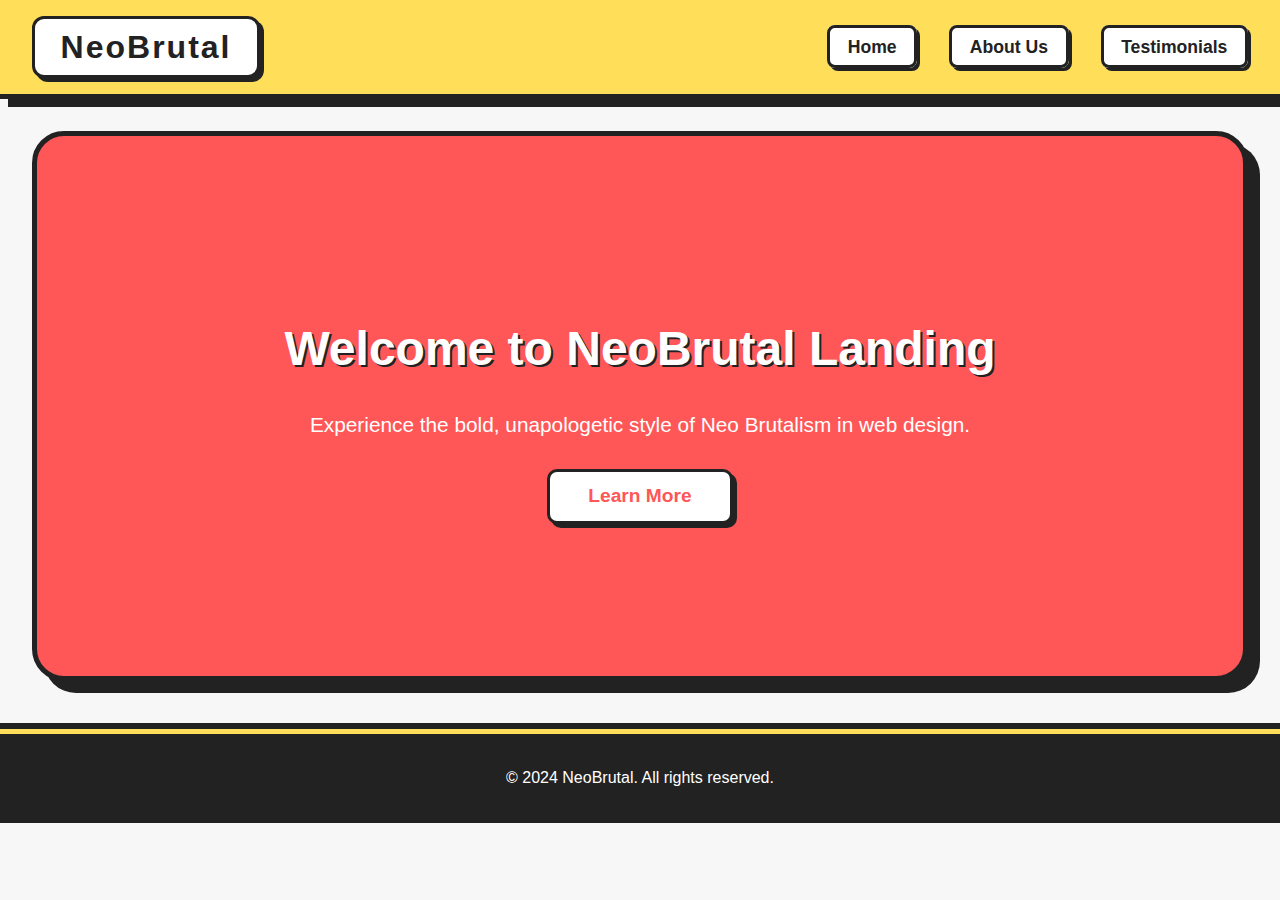
<file: Level-1/index.html>
<!DOCTYPE html>
<html lang="en">
<head>
  <meta charset="UTF-8">
  <meta name="viewport" content="width=device-width, initial-scale=1.0">
  <title>Neo Brutalism Landing Page</title>
  <link rel="stylesheet" href="style.css">
</head>
<body>
  <nav class="navbar">
    <div class="logo">NeoBrutal</div>
    <ul class="nav-links">
      <li><a href="index.html">Home</a></li>
      <li><a href="about.html">About Us</a></li>
      <li><a href="testimonials.html">Testimonials</a></li>
    </ul>
  </nav>
  <main class="hero">
    <h1>Welcome to NeoBrutal Landing</h1>
    <p>Experience the bold, unapologetic style of Neo Brutalism in web design.</p>
    <a href="about.html" class="cta-btn">Learn More</a>
  </main>
  <footer class="footer">
    <p>&copy; 2024 NeoBrutal. All rights reserved.</p>
  </footer>
</body>
</html>
</file>
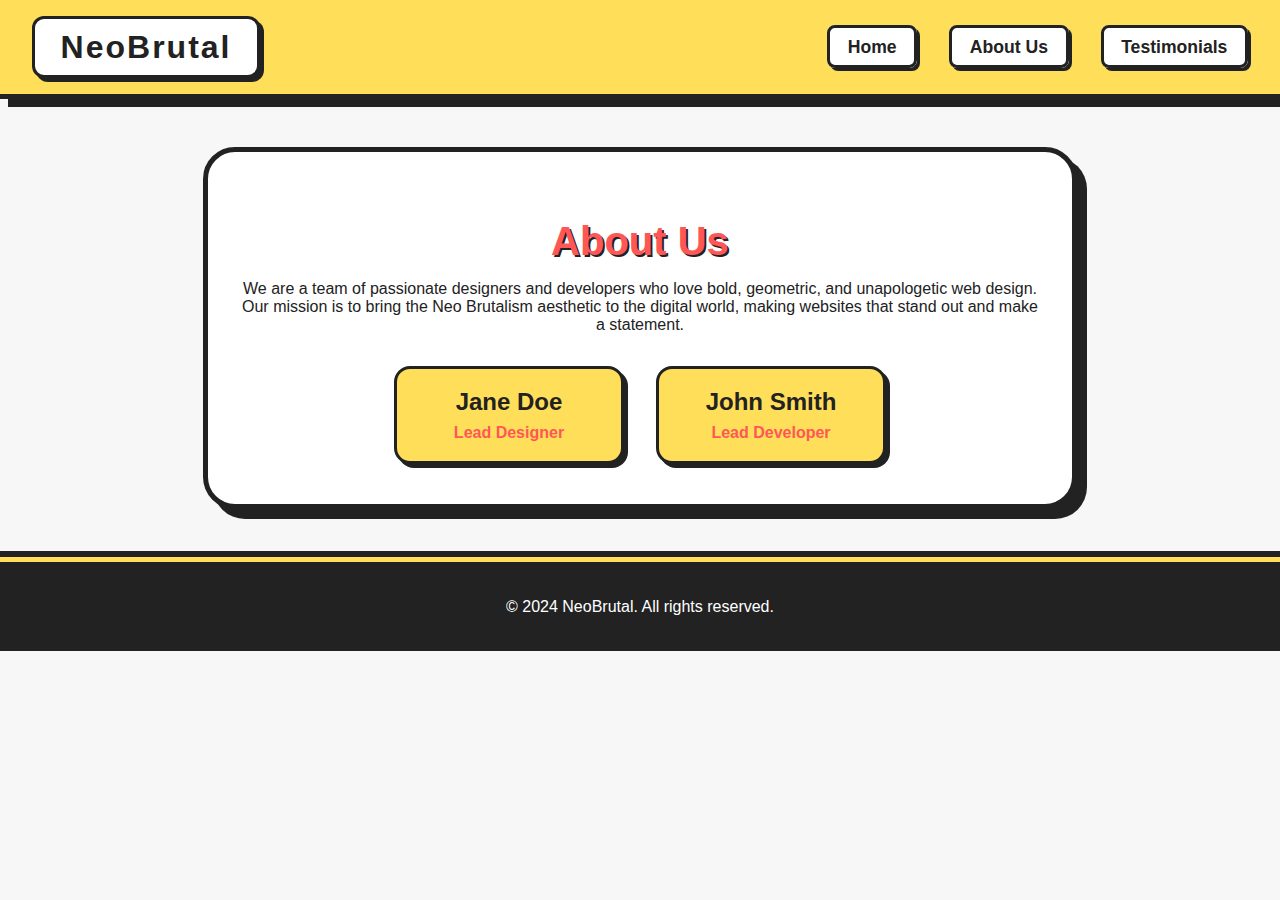
<file: Level-1/about.html>
<!DOCTYPE html>
<html lang="en">
<head>
  <meta charset="UTF-8">
  <meta name="viewport" content="width=device-width, initial-scale=1.0">
  <title>About Us - Neo Brutalism</title>
  <link rel="stylesheet" href="style.css">
</head>
<body>
  <nav class="navbar">
    <div class="logo">NeoBrutal</div>
    <ul class="nav-links">
      <li><a href="index.html">Home</a></li>
      <li><a href="about.html">About Us</a></li>
      <li><a href="testimonials.html">Testimonials</a></li>
    </ul>
  </nav>
  <main class="about-section">
    <h1>About Us</h1>
    <p>We are a team of passionate designers and developers who love bold, geometric, and unapologetic web design. Our mission is to bring the Neo Brutalism aesthetic to the digital world, making websites that stand out and make a statement.</p>
    <div class="team">
      <div class="team-member">
        <h2>Jane Doe</h2>
        <p>Lead Designer</p>
      </div>
      <div class="team-member">
        <h2>John Smith</h2>
        <p>Lead Developer</p>
      </div>
    </div>
  </main>
  <footer class="footer">
    <p>&copy; 2024 NeoBrutal. All rights reserved.</p>
  </footer>
</body>
</html>
</file>
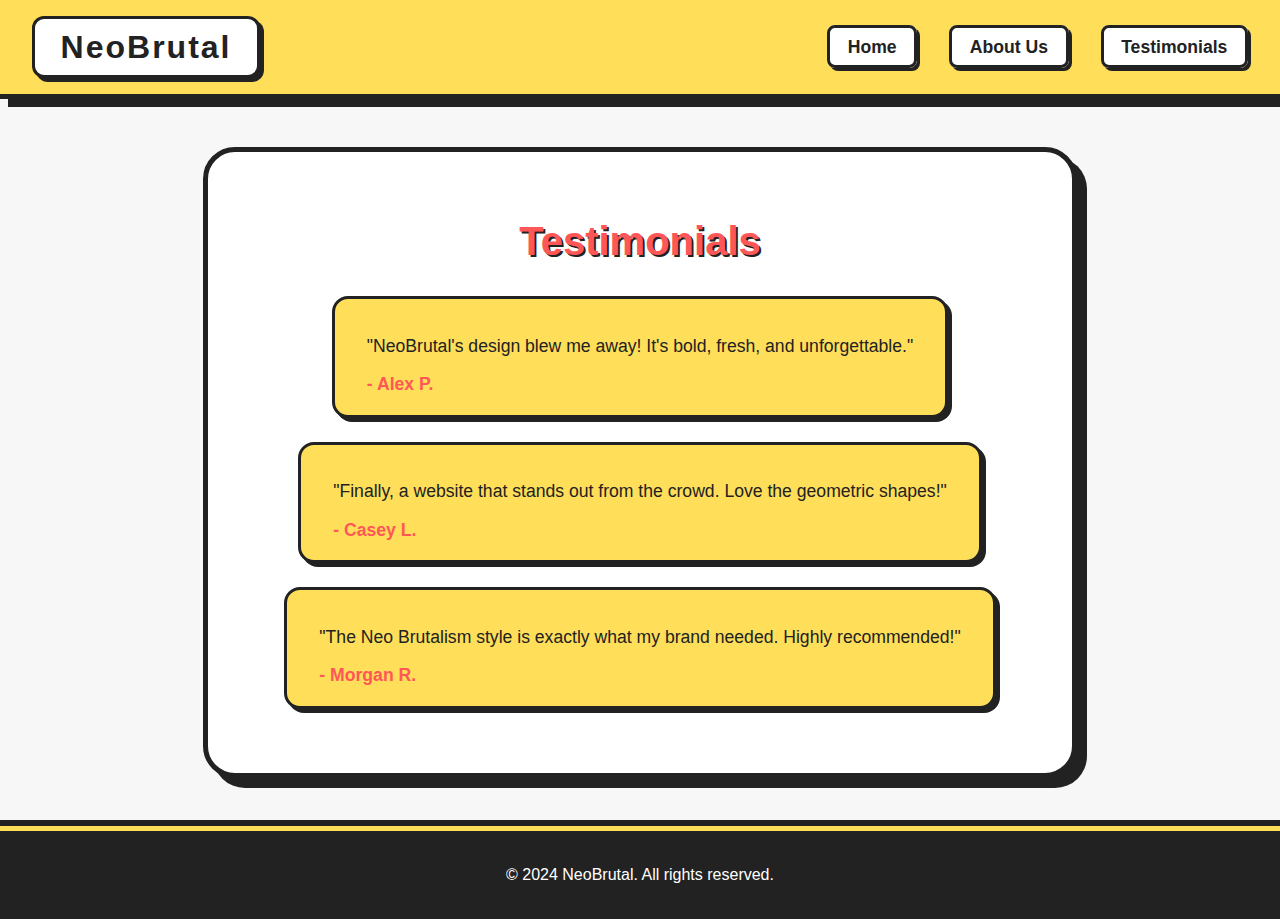
<file: Level-1/testimonials.html>
<!DOCTYPE html>
<html lang="en">
<head>
  <meta charset="UTF-8">
  <meta name="viewport" content="width=device-width, initial-scale=1.0">
  <title>Testimonials - Neo Brutalism</title>
  <link rel="stylesheet" href="style.css">
</head>
<body>
  <nav class="navbar">
    <div class="logo">NeoBrutal</div>
    <ul class="nav-links">
      <li><a href="index.html">Home</a></li>
      <li><a href="about.html">About Us</a></li>
      <li><a href="testimonials.html">Testimonials</a></li>
    </ul>
  </nav>
  <main class="testimonials-section">
    <h1>Testimonials</h1>
    <div class="testimonial">
      <p>"NeoBrutal's design blew me away! It's bold, fresh, and unforgettable."</p>
      <span>- Alex P.</span>
    </div>
    <div class="testimonial">
      <p>"Finally, a website that stands out from the crowd. Love the geometric shapes!"</p>
      <span>- Casey L.</span>
    </div>
    <div class="testimonial">
      <p>"The Neo Brutalism style is exactly what my brand needed. Highly recommended!"</p>
      <span>- Morgan R.</span>
    </div>
  </main>
  <footer class="footer">
    <p>&copy; 2024 NeoBrutal. All rights reserved.</p>
  </footer>
</body>
</html>
</file>
<file: Level-1/style.css>
body {
  margin: 0;
  font-family: 'Segoe UI', Arial, sans-serif;
  background: #f7f7f7;
  color: #222;
}

.navbar {
  display: flex;
  justify-content: space-between;
  align-items: center;
  background: #ffde59;
  border-bottom: 5px solid #222;
  padding: 1rem 2rem;
  box-shadow: 8px 8px 0 #222;
}
.logo {
  font-size: 2rem;
  font-weight: bold;
  color: #222;
  letter-spacing: 2px;
  background: #fff;
  padding: 0.3em 0.8em;
  border: 3px solid #222;
  border-radius: 12px;
  box-shadow: 4px 4px 0 #222;
}
.nav-links {
  list-style: none;
  display: flex;
  gap: 2rem;
  margin: 0;
  padding: 0;
}
.nav-links a {
  text-decoration: none;
  color: #222;
  font-weight: bold;
  font-size: 1.1rem;
  padding: 0.5em 1em;
  border: 3px solid #222;
  border-radius: 8px;
  background: #fff;
  transition: background 0.2s, color 0.2s, box-shadow 0.2s;
  box-shadow: 3px 3px 0 #222;
}
.nav-links a:hover {
  background: #222;
  color: #ffde59;
}

.hero {
  display: flex;
  flex-direction: column;
  align-items: center;
  justify-content: center;
  min-height: 60vh;
  background: #ff5757;
  border: 5px solid #222;
  margin: 2rem;
  border-radius: 32px;
  box-shadow: 12px 12px 0 #222;
  text-align: center;
}
.hero h1 {
  font-size: 3rem;
  margin-bottom: 1rem;
  color: #fff;
  text-shadow: 2px 2px 0 #222;
}
.hero p {
  font-size: 1.3rem;
  color: #fff;
  margin-bottom: 2rem;
}
.cta-btn {
  display: inline-block;
  background: #fff;
  color: #ff5757;
  border: 3px solid #222;
  border-radius: 10px;
  font-weight: bold;
  font-size: 1.2rem;
  padding: 0.7em 2em;
  box-shadow: 4px 4px 0 #222;
  text-decoration: none;
  transition: background 0.2s, color 0.2s, box-shadow 0.2s;
}
.cta-btn:hover {
  background: #222;
  color: #ffde59;
  box-shadow: 8px 8px 0 #ffde59;
}

.about-section {
  max-width: 800px;
  margin: 3rem auto;
  background: #fff;
  border: 5px solid #222;
  border-radius: 32px;
  box-shadow: 10px 10px 0 #222;
  padding: 2.5rem 2rem;
  text-align: center;
}
.about-section h1 {
  font-size: 2.5rem;
  color: #ff5757;
  margin-bottom: 1rem;
  text-shadow: 2px 2px 0 #222;
}
.about-section .team {
  display: flex;
  justify-content: center;
  gap: 2rem;
  margin-top: 2rem;
}
.team-member {
  background: #ffde59;
  border: 3px solid #222;
  border-radius: 16px;
  box-shadow: 4px 4px 0 #222;
  padding: 1.2rem 2rem;
  min-width: 160px;
}
.team-member h2 {
  margin: 0 0 0.5rem 0;
  color: #222;
}
.team-member p {
  margin: 0;
  color: #ff5757;
  font-weight: bold;
}

.testimonials-section {
  max-width: 800px;
  margin: 3rem auto;
  background: #fff;
  border: 5px solid #222;
  border-radius: 32px;
  box-shadow: 10px 10px 0 #222;
  padding: 2.5rem 2rem;
  text-align: center;
}
.testimonials-section h1 {
  font-size: 2.5rem;
  color: #ff5757;
  margin-bottom: 2rem;
  text-shadow: 2px 2px 0 #222;
}
.testimonial {
  background: #ffde59;
  border: 3px solid #222;
  border-radius: 16px;
  box-shadow: 4px 4px 0 #222;
  padding: 1.2rem 2rem;
  margin-bottom: 1.5rem;
  font-size: 1.1rem;
  color: #222;
  display: inline-block;
  text-align: left;
}
.testimonial span {
  display: block;
  margin-top: 0.7rem;
  color: #ff5757;
  font-weight: bold;
}

.footer {
  background: #222;
  color: #fff;
  text-align: center;
  padding: 1.2rem 0;
  border-top: 5px solid #ffde59;
  font-size: 1rem;
  margin-top: 3rem;
  box-shadow: 0 -6px 0 #222;
}

@media (max-width: 700px) {
  .about-section .team {
    flex-direction: column;
    gap: 1rem;
  }
  .navbar {
    flex-direction: column;
    gap: 1rem;
  }
  .hero {
    margin: 1rem;
    padding: 1.5rem 0.5rem;
  }
  .about-section, .testimonials-section {
    margin: 1rem;
    padding: 1.2rem 0.5rem;
  }
}
</file>
